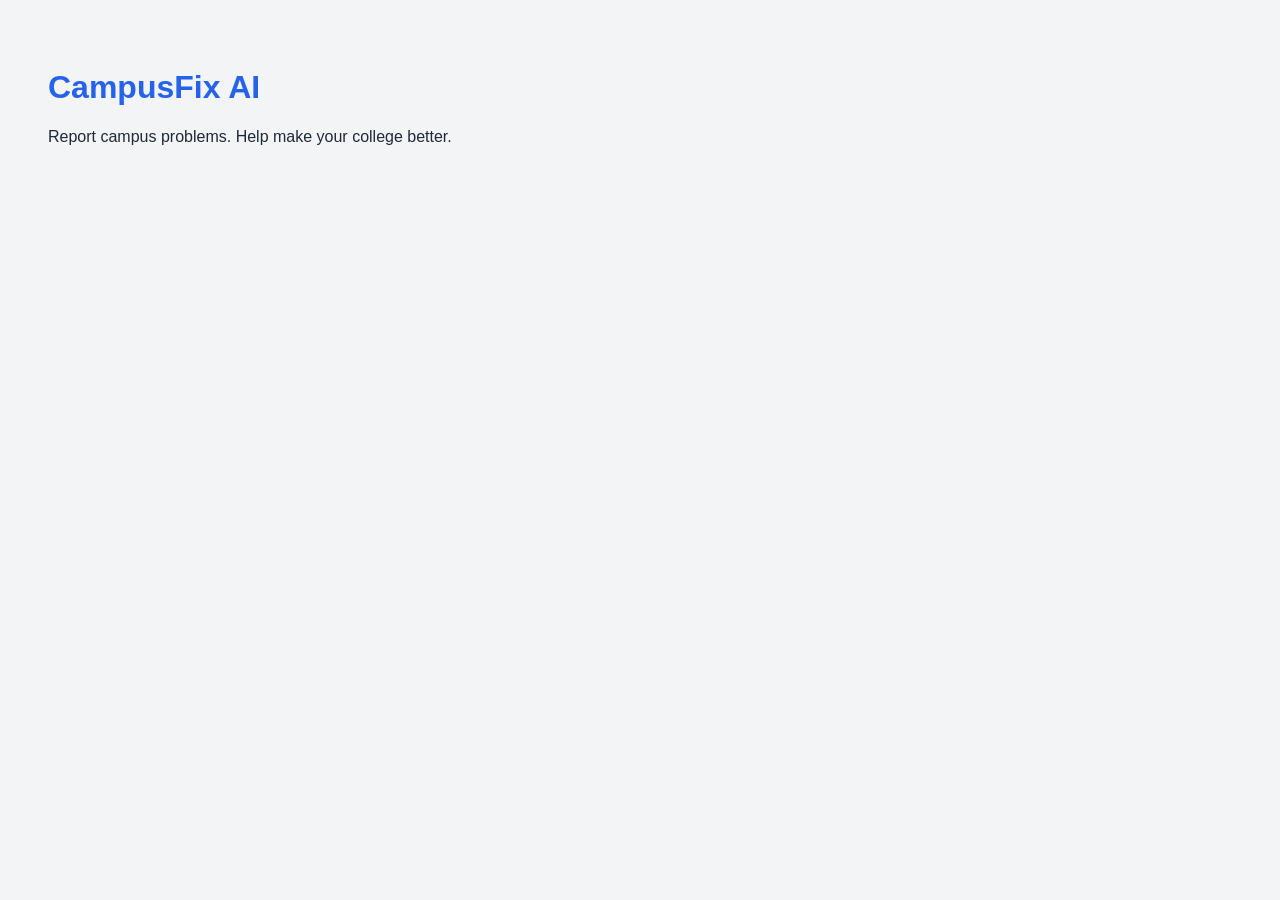
<file: index.html>
<!DOCTYPE html>
<html lang="en">
<head>
    <meta charset="UTF-8">
    <meta name="viewport" content="width=device-width, initial-scale=1.0">
    <title>CampusFix-Ai</title>
    <link rel="stylesheet" href="style.css">
</head>
<body>
      <h1>CampusFix AI</h1>
        <p>Report campus problems. Help make your college better.</p>
</body>
</html>
</file>
<file: style.css>
body {
    margin: 0;
    padding: 3rem;
    font-family: Arial, sans-serif;
    color: #1f2937;
    background: #f3f4f6;
}

h1 {
    color: #2563eb;
}
</file>
